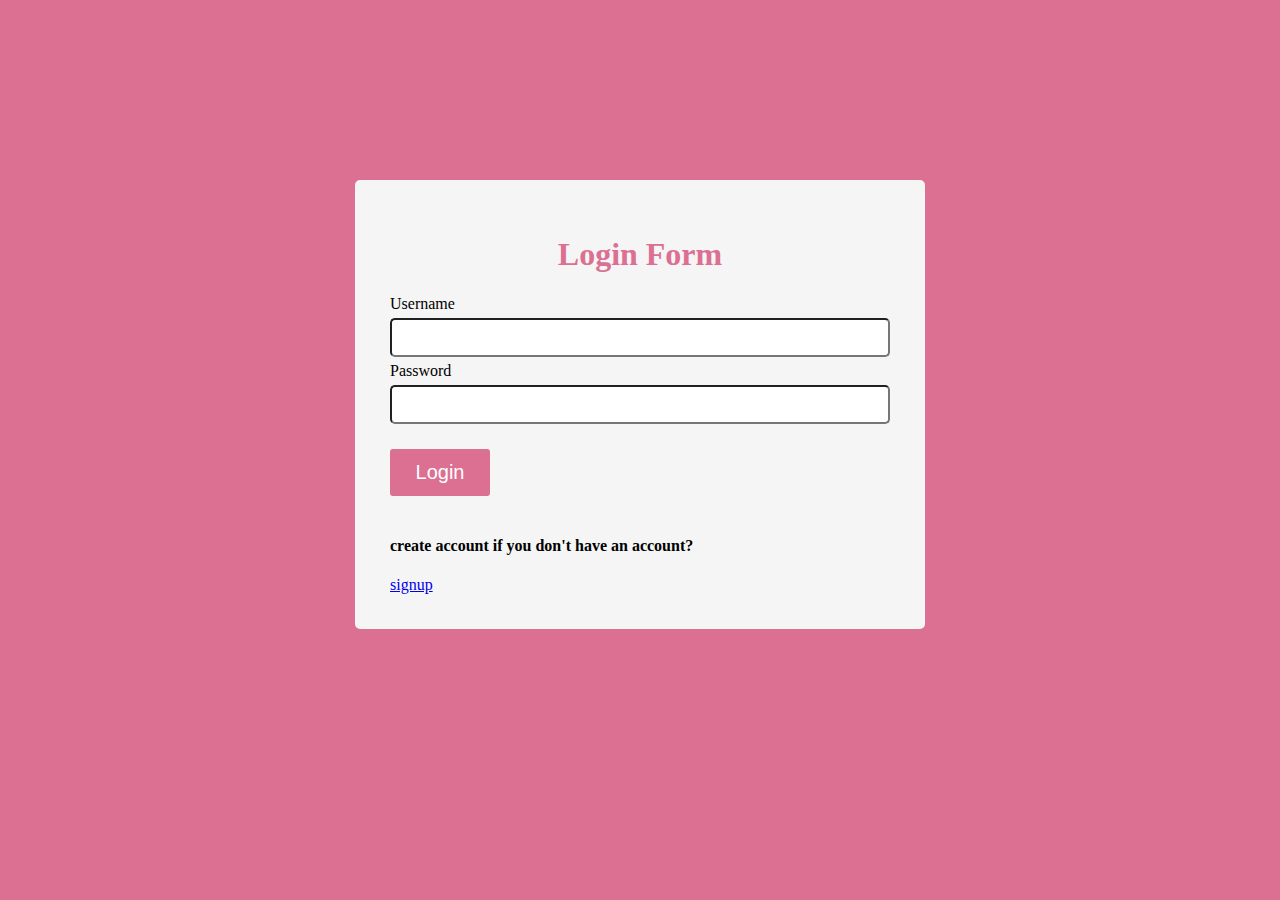
<file: index.html>
<!DOCTYPE html>
<html lang="en">
<head>
    <meta charset="UTF-8">
    <meta http-equiv="X-UA-Compatible" content="IE=edge">
    <meta name="viewport" content="width=device-width, initial-scale=1.0">
    <link rel="stylesheet" href="style.css">
    
   
    <title>Form</title>
</head>
<body>
    <div class="container">
        <form action="todo.html" id="form">
            <h1>Login Form</h1>
            <div class="input">
                <label for="username">Username</label>
                <input type="text" id="username" name="username">
                <div class="error"></div>
            </div>
           
            <div class="input">
                <label for="password">Password</label>
                <input type="password" id="password" name="password">
                <div class="error"></div>
            </div>
            
            <button type="submit">Login</button>
            <h4>create account if you don't have an account?</h4>
            <a href="signup.html">signup</a>
            
        </form>
    </div>
    <script src="script.js">defer</script>
    
</body>
</html>
</file>
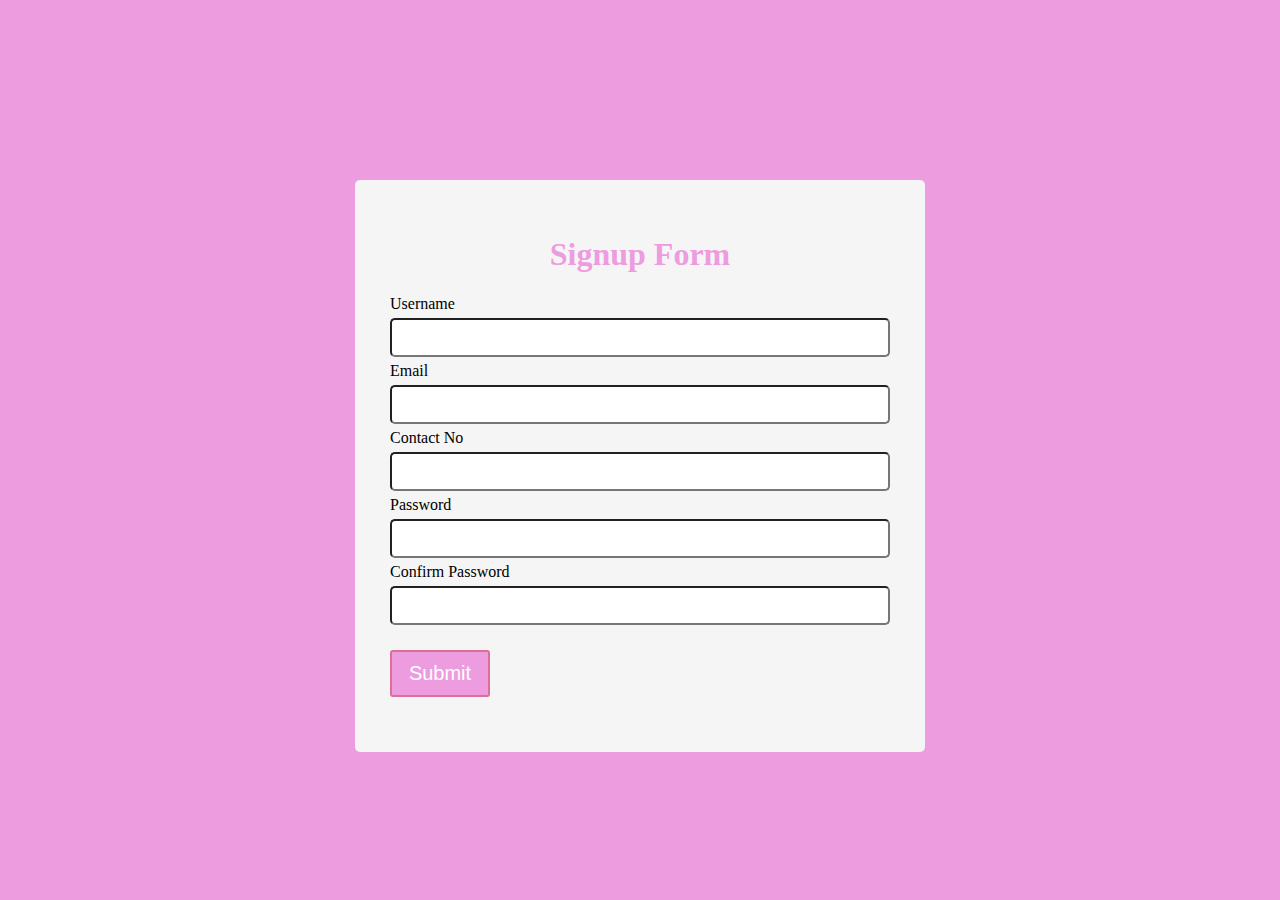
<file: signup.html>
<!DOCTYPE html>
<html lang="en">
<head>
    <meta charset="UTF-8">
    <meta http-equiv="X-UA-Compatible" content="IE=edge">
    <meta name="viewport" content="width=device-width, initial-scale=1.0">
    <link rel="stylesheet" href="signup.css">
    
   
    <title>Signup</title>
</head>
<body>
    <div class="container">
        <form action="" id="form">
            <h1>Signup Form</h1>
            <div class="input">
                <label for="username">Username</label>
                <input type="text" id="username" name="username">
                <div class="error"></div>
            </div>
            <div class="input">
                <label for="email">Email</label>
                <input type="email" id="email" name="email">
                <div class="error"></div>
            </div>
            <div class="input">
                <label for="contactno">Contact No</label>
                <input type="number" id="contact" name="contact">
                <div class="error"></div>
            </div>
            <div class="input">
                <label for="password">Password</label>
                <input type="password" id="password" name="password">
                <div class="error"></div>
            </div>
            <div class="input">
                <label for="cpassword">Confirm Password</label>
                <input type="pasword" id="cpassword" name="cpassword">
                <div class="error"></div>
            </div>
            <button type="submit">Submit</button>
        </form>
    </div>
    <script src="sign.js">defer</script>
    
</body>
</html>
</file>
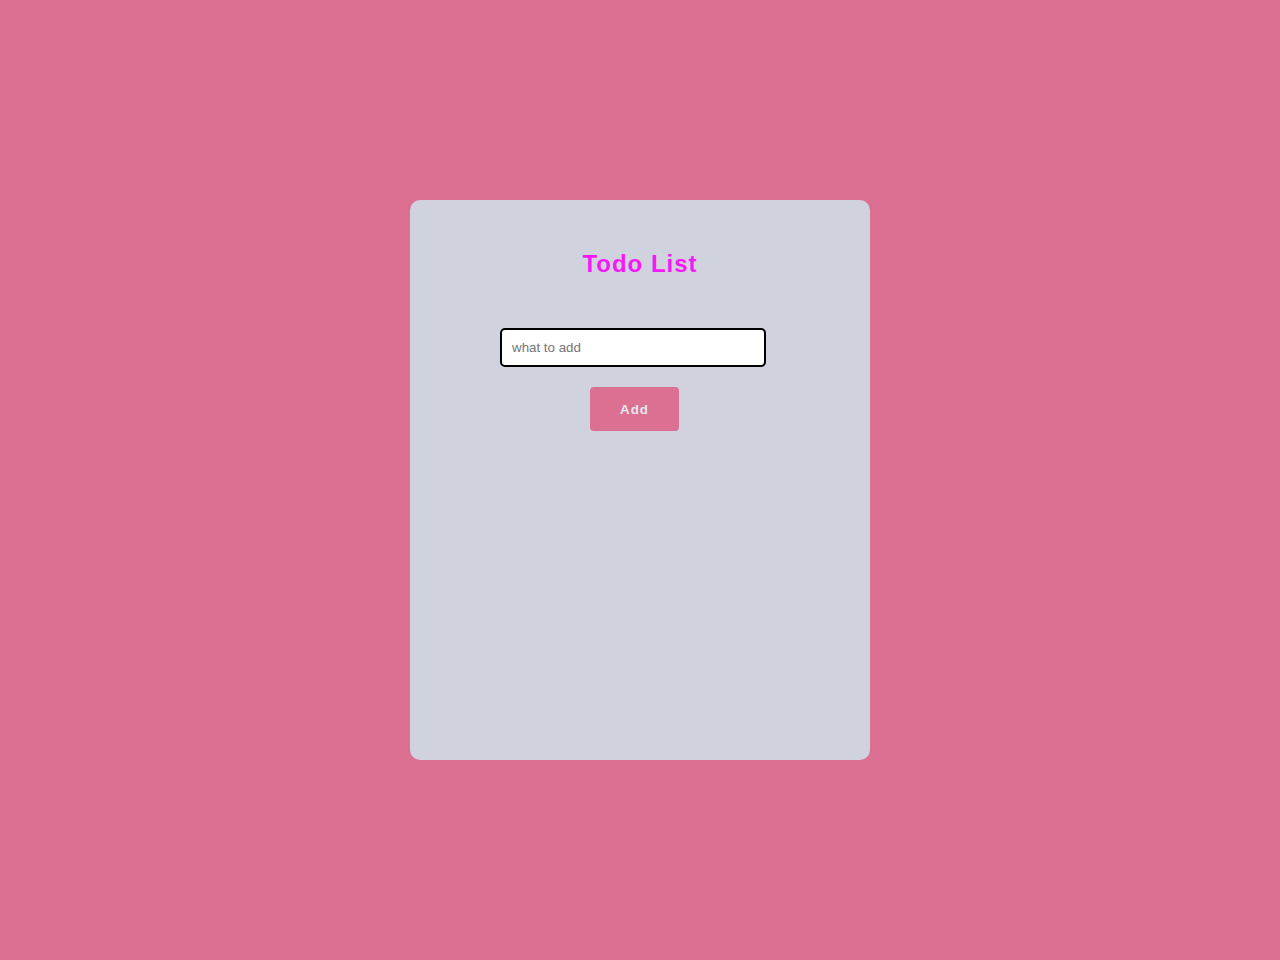
<file: todo.html>
<!DOCTYPE html>
<html lang="en">
<head>
    <meta charset="UTF-8">
    <meta http-equiv="X-UA-Compatible" content="IE=edge">
    <meta name="viewport" content="width=device-width, initial-scale=1.0">
    <title>Todo List</title>
    <link rel="stylesheet" href="todo.css">
</head>
<body>
    <div id="wrapper">
        <h2>Todo List</h2>
        <input type="text" id="input" placeholder="what to add"><br>
        <button id="add">Add</button>
        <div id="todoList">
            
        </div>
    </div>
    <script src="todo.js"></script>
</body>
</html>
</file>
<file: style.css>
body{
    background-color: palevioletred;
    margin: 0;
}
#form{
    width: 500px;
    margin: 20vh auto 0 auto;
    background-color: whitesmoke;
    border-radius: 5px;
    padding: 35px;
    

}
h1{
    text-align: center;
    color: palevioletred;

}
#form button{
    background-color: palevioletred;
    color: white;
    border: 2px solid palevioletred;
    border-radius: 3px;
    padding: 10px;
    margin: 20px 0px;
    cursor: pointer;
    font-size: 20px;
    width: 100px;

}
.input{
    display: flex;
    flex-direction: column;
    margin-bottom: 15x;
}
.input input{
    border-radius: 5px;
    margin-top: 5px;
    padding: 10px;
}
.error{
    color: red;
    margin-top: 5px;
}
.input.success input{
    border-color: aqua;
}
.input.error input{
    border-color: red;
}
</file>
<file: signup.css>
body{
    background-color: rgb(236, 156, 223);
    margin: 0;
}
#form{
    width: 500px;
    margin: 20vh auto 0 auto;
    background-color: whitesmoke;
    border-radius: 5px;
    padding: 35px;
    

}
h1{
    text-align: center;
    color:  rgb(236, 156, 223);

}
#form button{
    background-color: rgb(236, 156, 223);
    color: white;
    border: 2px solid palevioletred;
    border-radius: 3px;
    padding: 10px;
    margin: 20px 0px;
    cursor: pointer;
    font-size: 20px;
    width: 100px;

}
.input{
    display: flex;
    flex-direction: column;
    margin-bottom: 15x;
}
.input input{
    border-radius: 5px;
    margin-top: 5px;
    padding: 10px;
}
.error{
    color: red;
    margin-top: 5px;
}
.input.success input{
    border-color: aqua;
}
.input.error input{
    border-color: red;
}
</file>
<file: todo.css>
html,
body{
   margin: 0;
   font-family: 'Poppins', sans-serif;
   background-color:palevioletred;
}

#wrapper h2{
    display:flex;
    justify-content: center;
    
}

h2{
    color:rgb(247, 24, 247);
    letter-spacing: 1px;
}
input{
    border-radius: 5px;
    border: 2px solid black ;
    margin-top:30px;
    height:2.5em;
    width:250px;
    padding-left:10px;
    margin-left: 60px;
}

input:active{
    border:none;
}
#wrapper{
    height:500px;
    width:400px;
    margin:200px auto;
    background-color:#d0d2dd;
    border-radius:10px;
    padding:30px;
}

button{
    margin-top:20px;
    background-color:palevioletred;
    border-radius: 4px;
    height: 44px;
    font-weight: 600;
    padding: 0 30px;
    letter-spacing: 1px;
    border: none;
    color: #e6e8ee;
    margin-left: 150px;
}

button:hover{
    cursor:pointer;
}
#todoList{
    color:rgb(37, 34, 34);
    font-size:28px;  
    margin-top:10px; 
}

#todoList p{
  margin:10px 0px;
}

#todoList p:hover{
  cursor: pointer;
}
</file>
